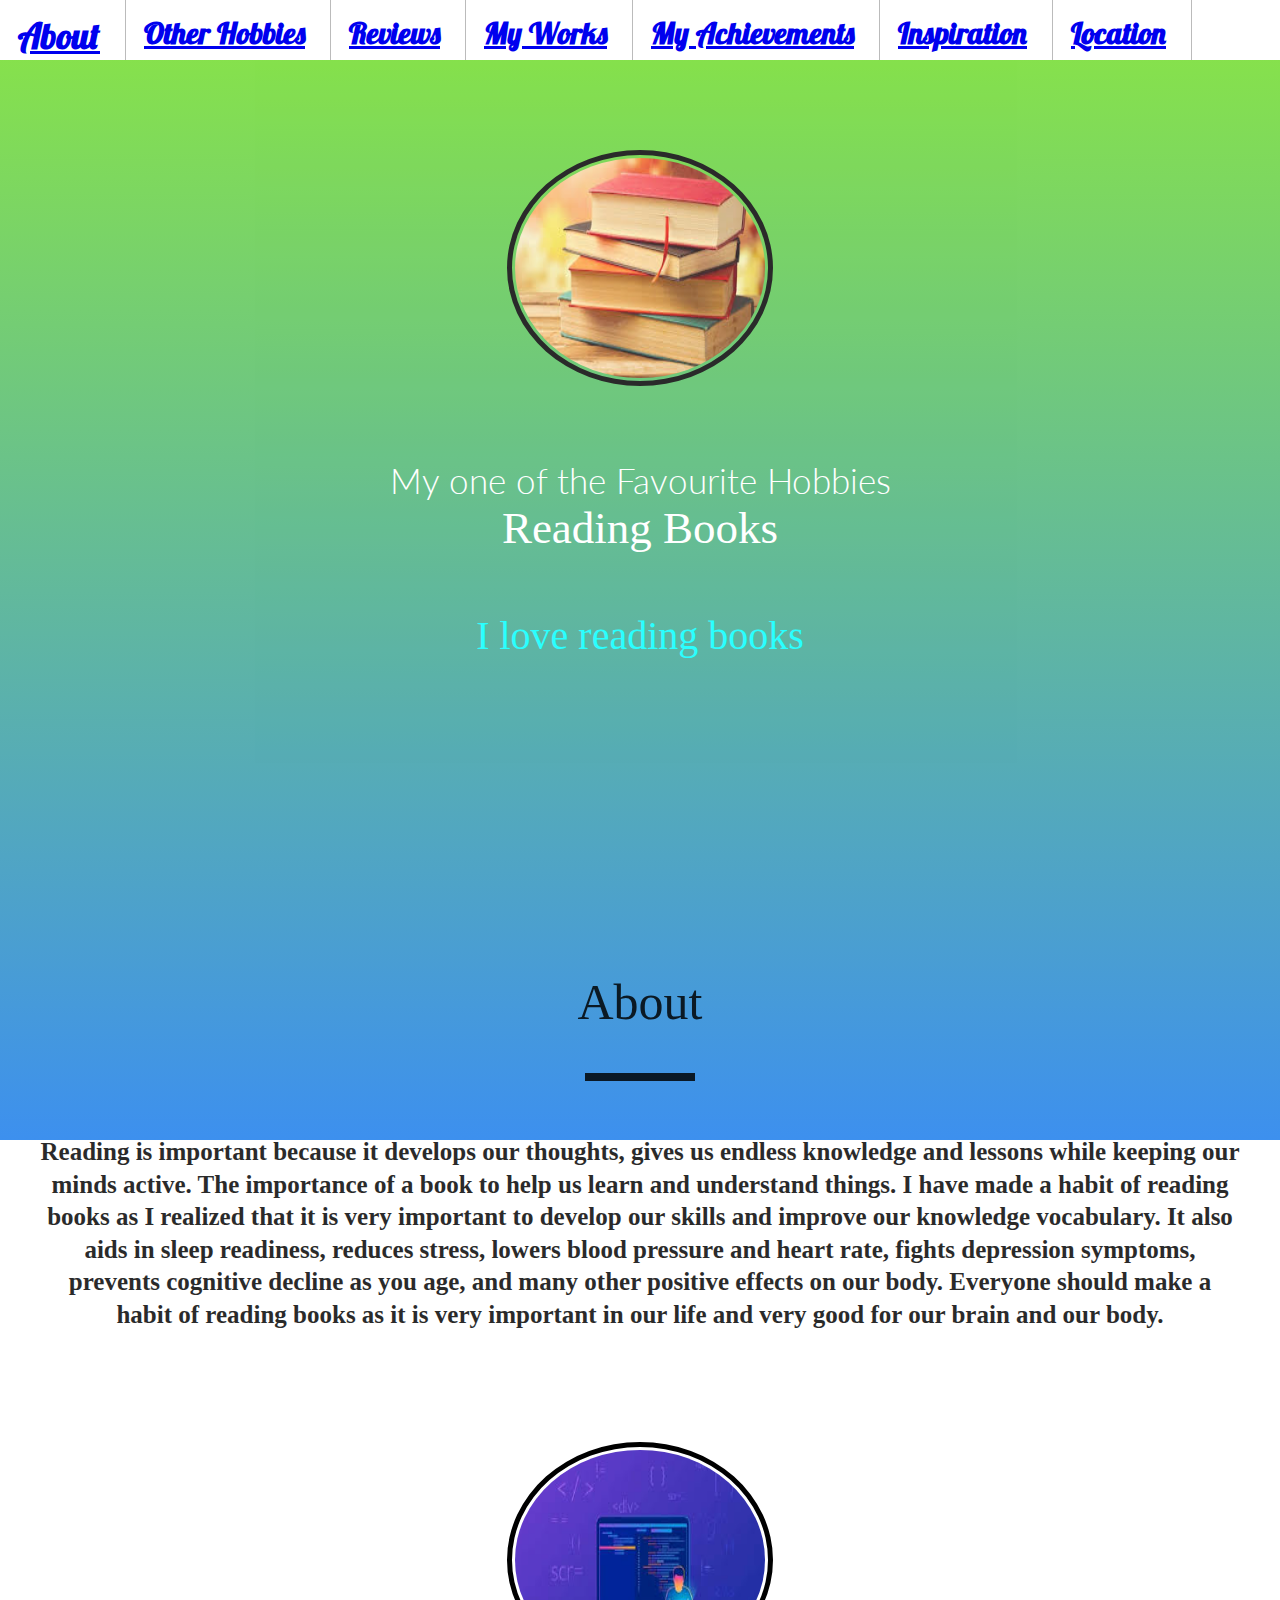
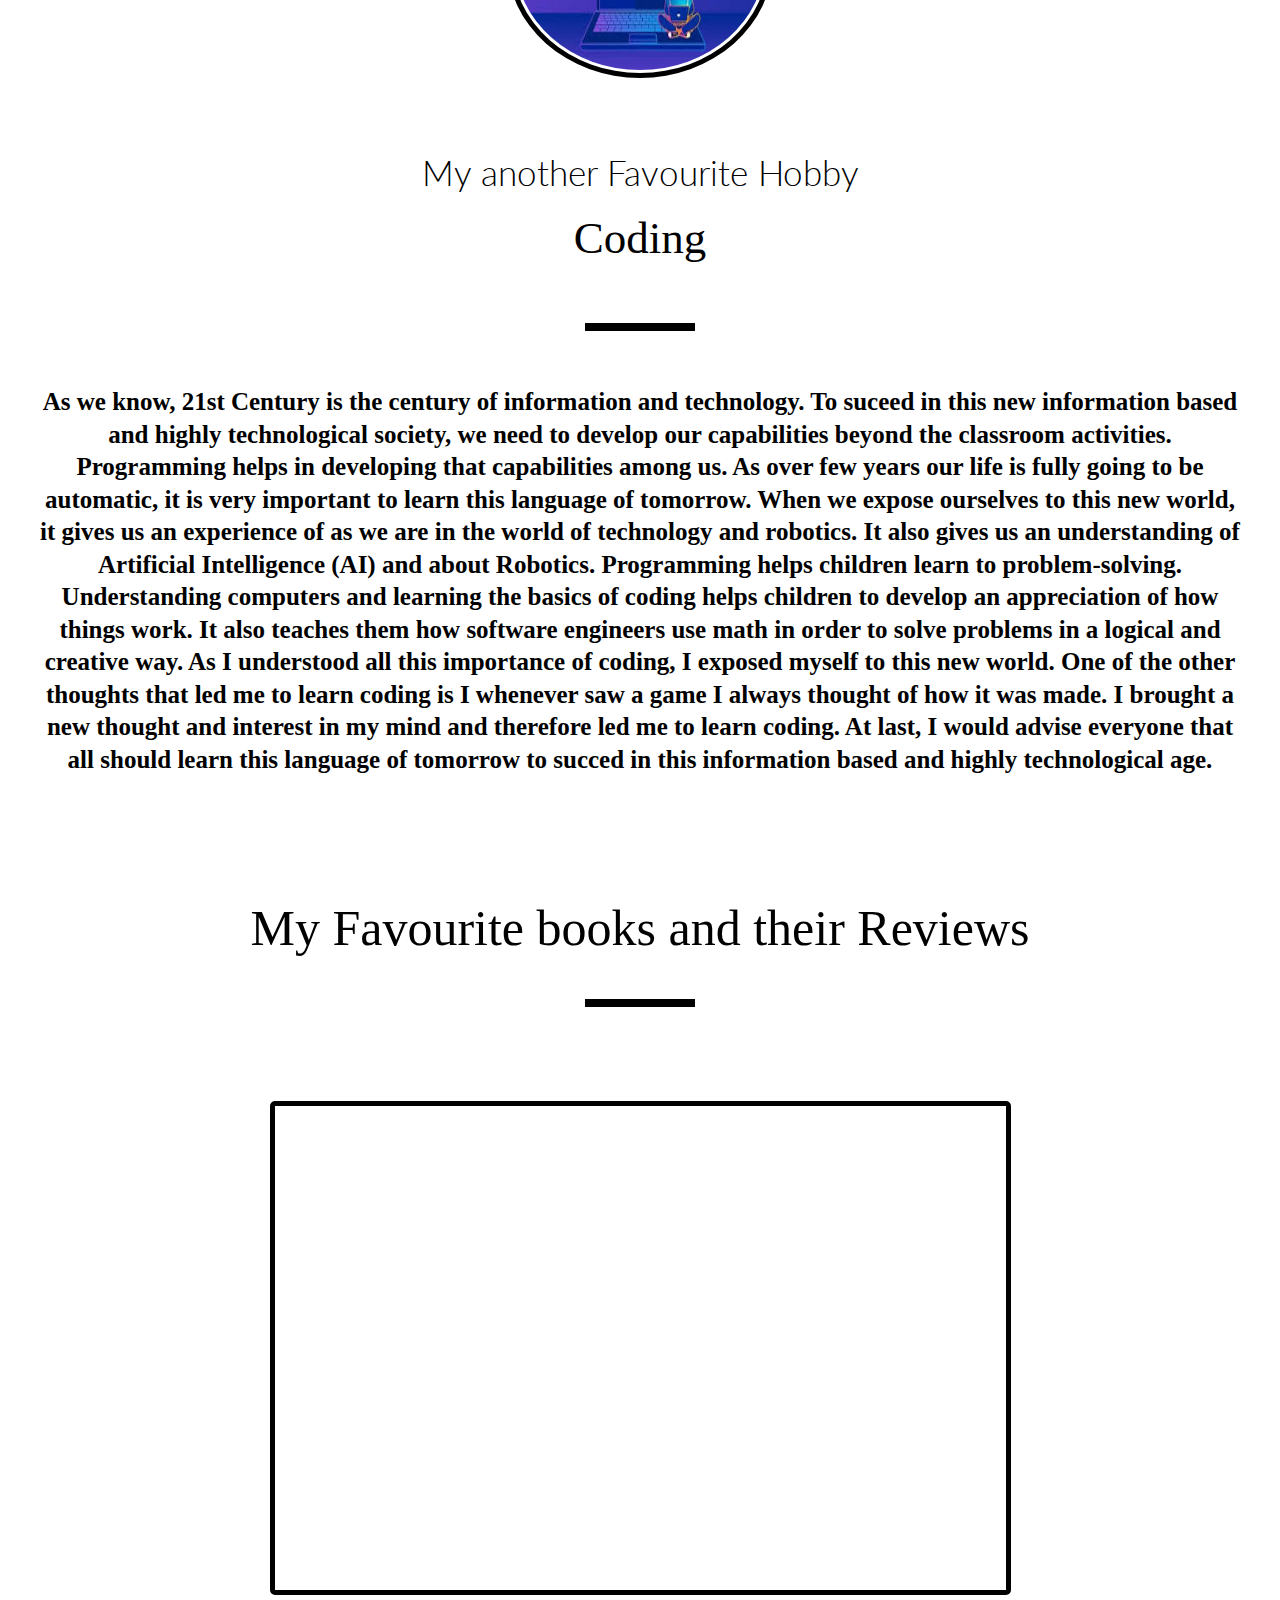
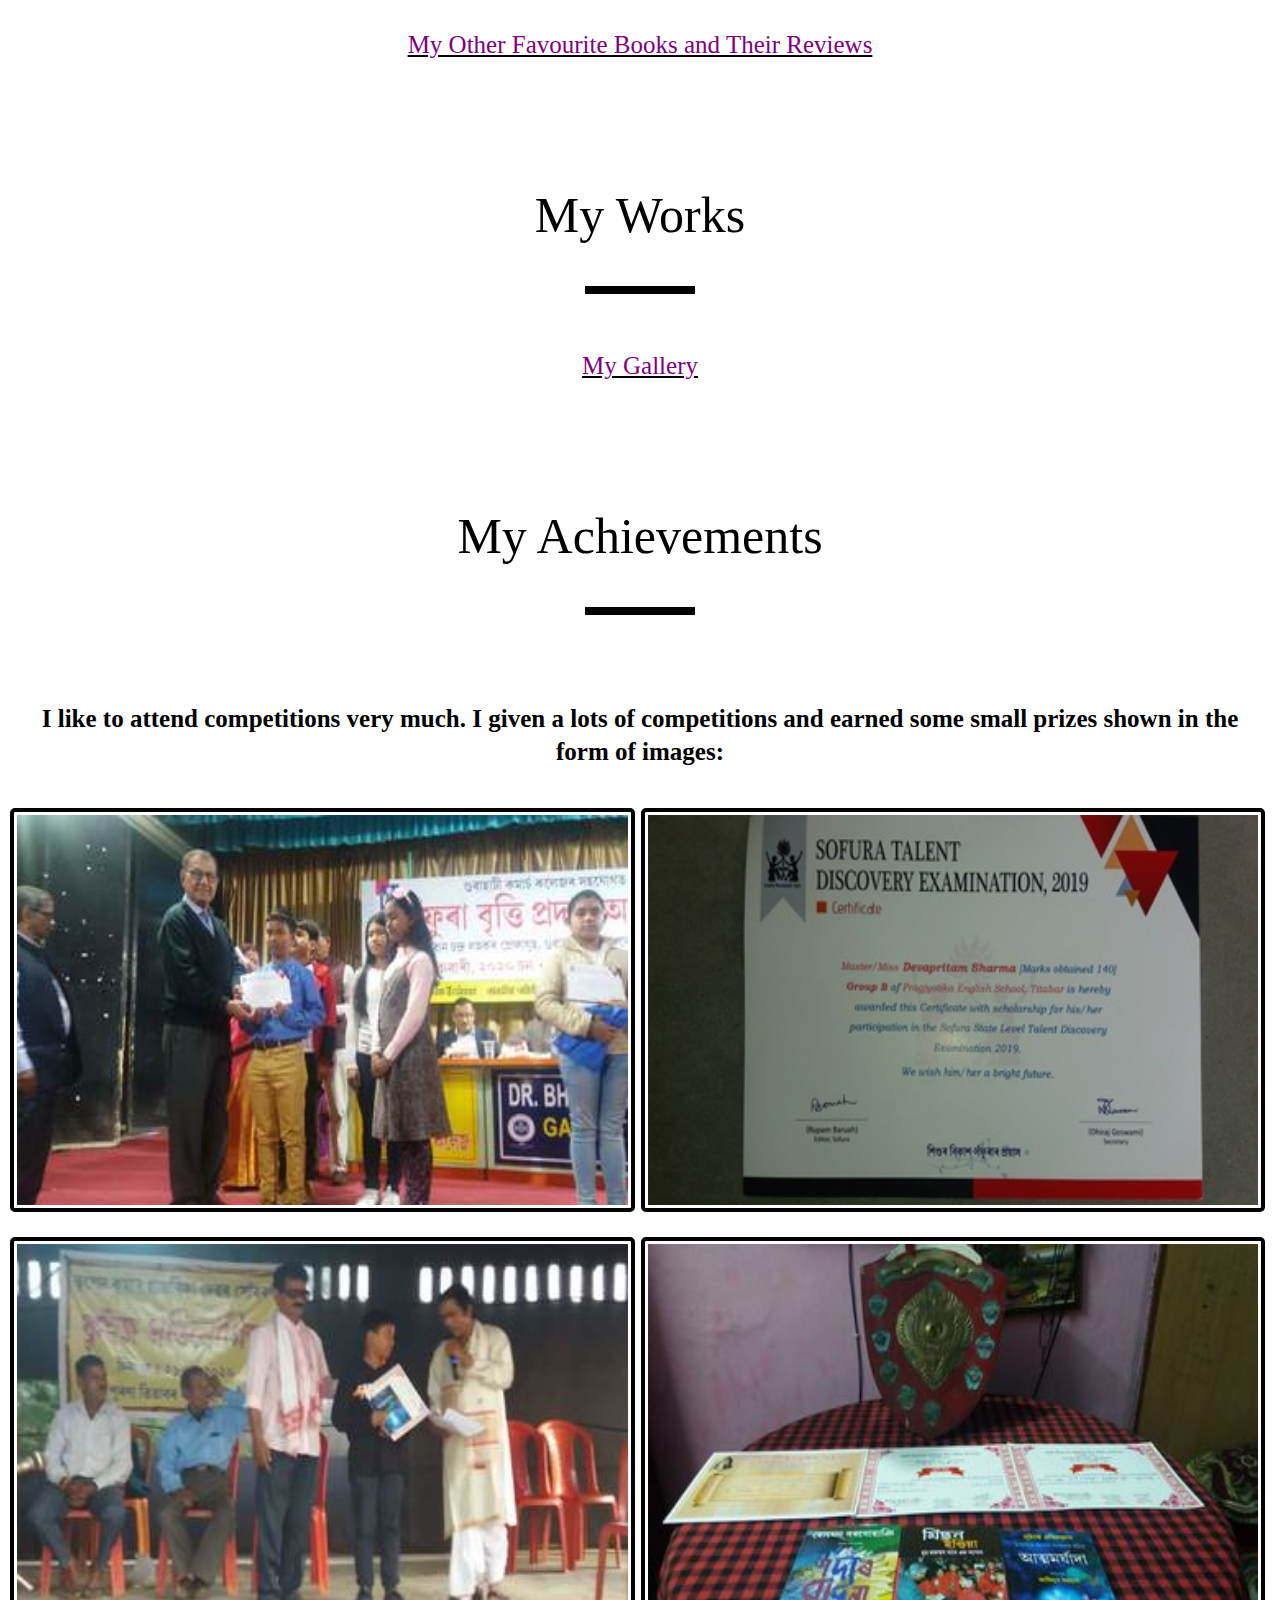
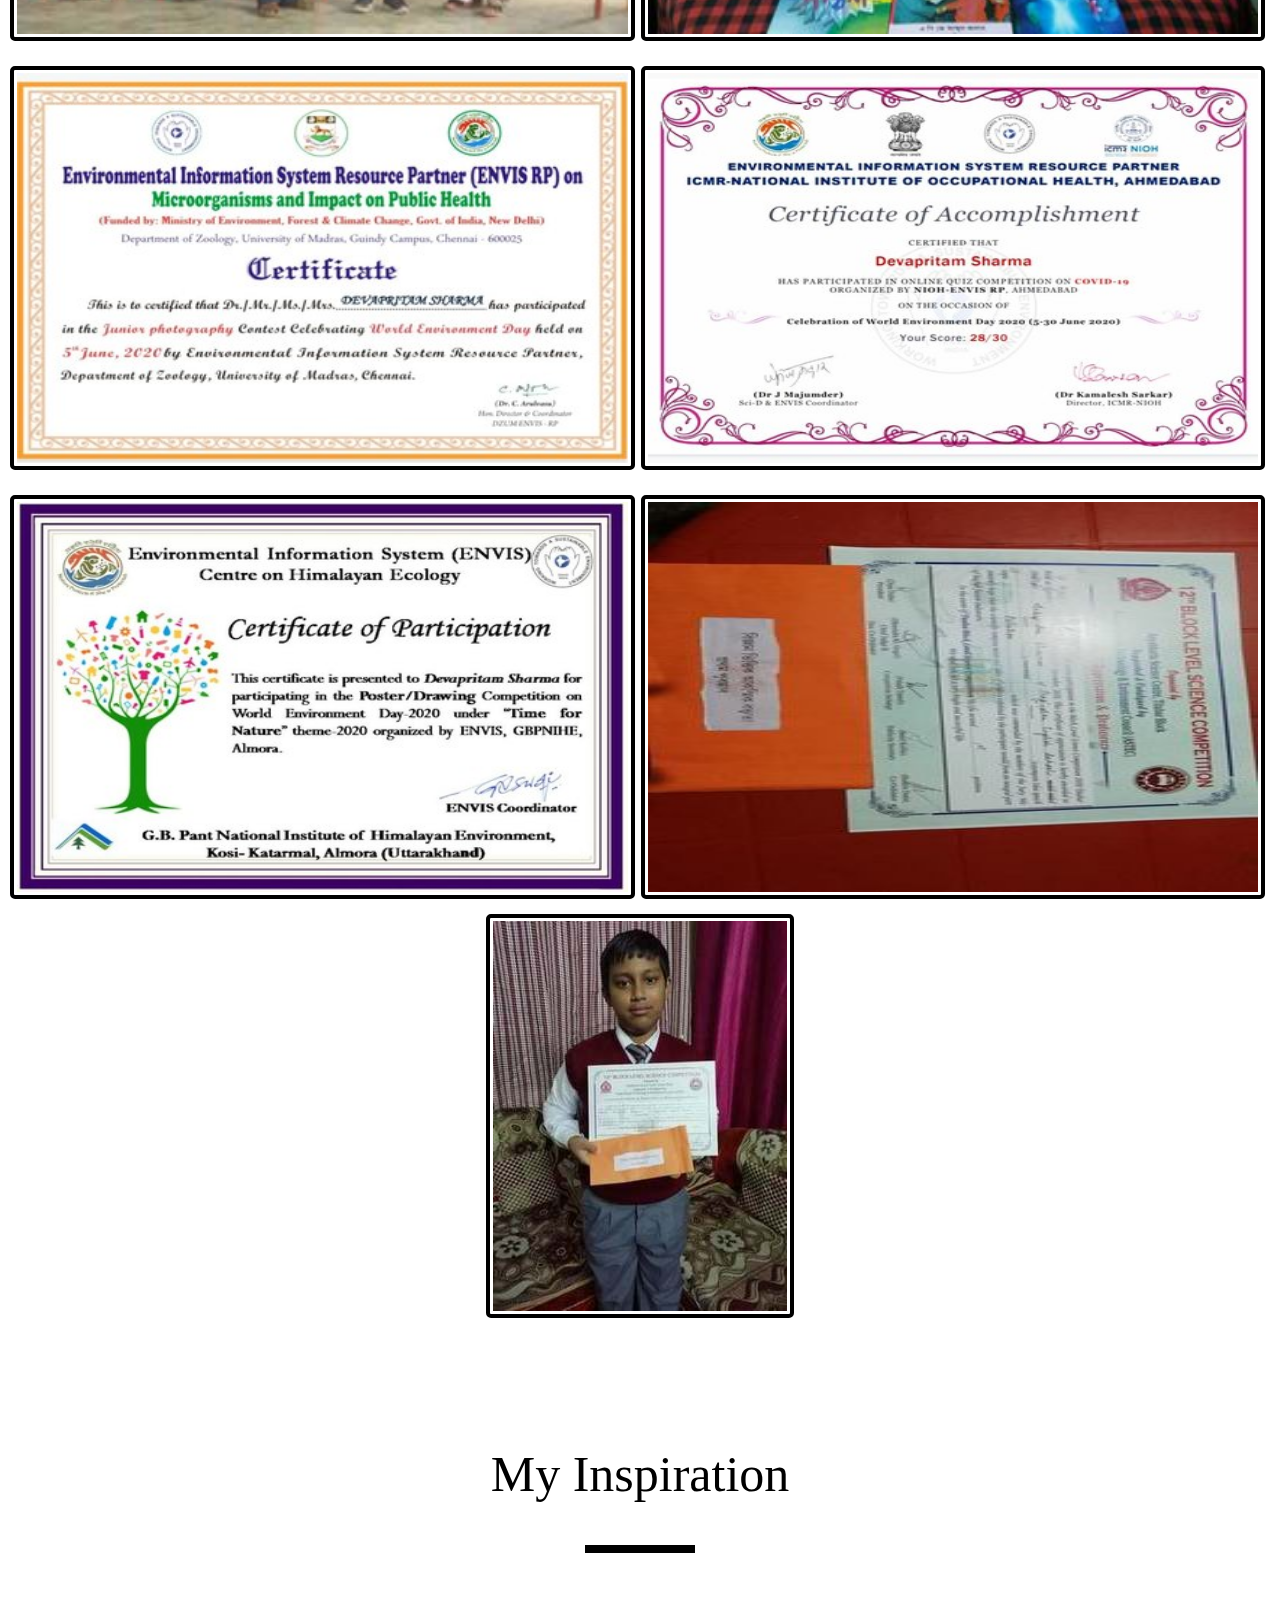
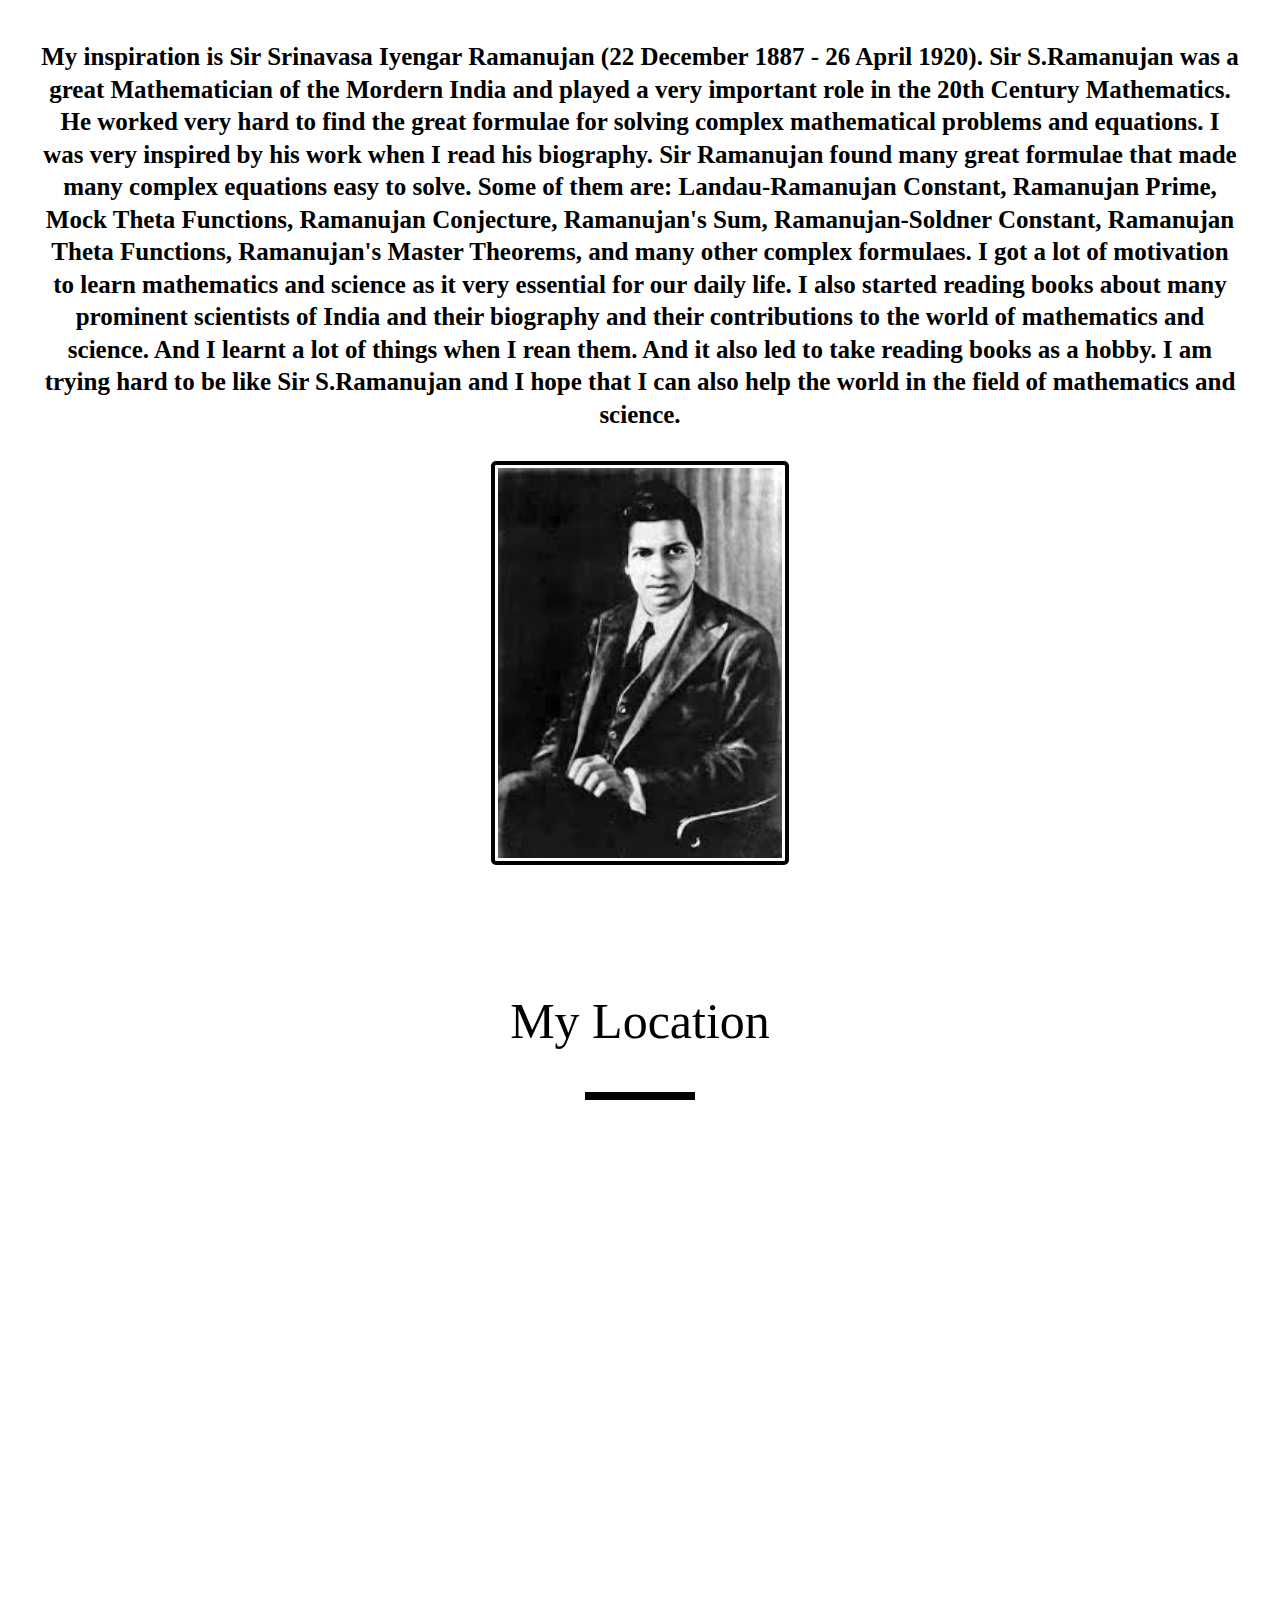
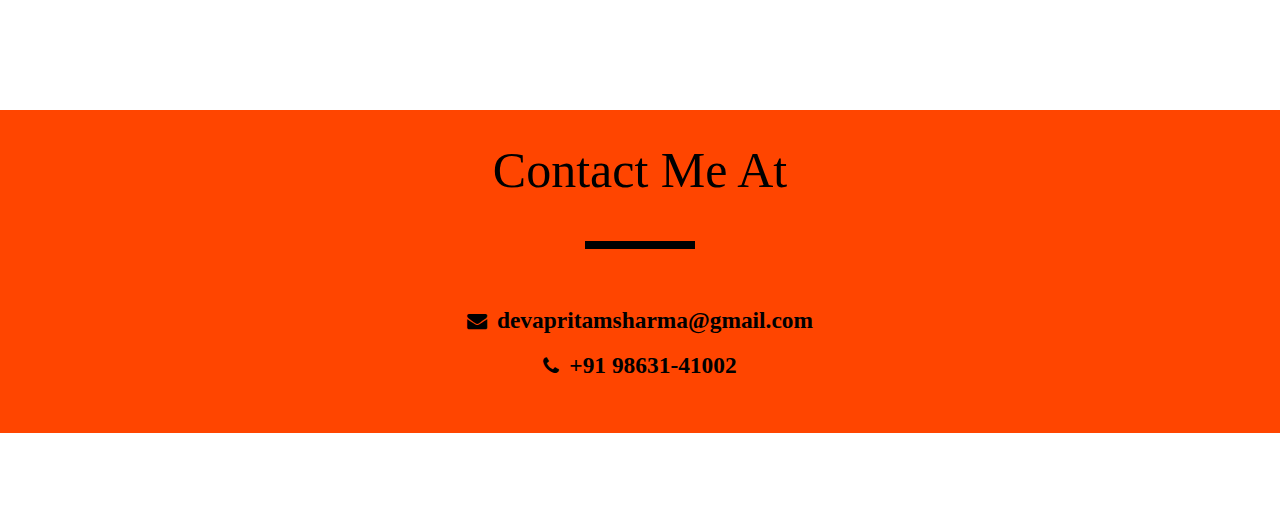
<file: index.html>
<html>

<head>
    <title>My Favourite One</title>
    <link href="style.css" rel="stylesheet">

    <link href="https://fonts.googleapis.com/css2?family=Lato:ital,wght@1,300&display=swap" rel="stylesheet">
    <link href="https://fonts.googleapis.com/css2?family=Cormorant+Garamond:ital,wght@1,500&family=Lato:ital,wght@1,300&display=swap" rel="stylesheet">
    <link href="https://fonts.googleapis.com/css2?family=Lobster&display=swap" rel="stylesheet">
    <link rel="stylesheet" href="https://cdnjs.cloudflare.com/ajax/libs/font-awesome/4.7.0/css/font-awesome.min.css">
</head>

<body>

    <center>
        <ul class="menu">
            <li class="links"><a href="#my_fav_hobby">About</a></li>
            <li class="links"><a href="#my_fav_hobby2">Other Hobbies</a></li>
            <li class="links"><a href="#character_reviews">Reviews</a></li>
            <li class="links"><a href="#works">My Works</a></li>
            <li class="links"><a href="#My Achievements">My Achievements</a></li>
            <li class="links"><a href="#My Inspiration">Inspiration</a></li>
            <li class="links"><a href="#location">Location</a></li>
            <li class="links"><a href="#contact">Contact</a></li>
        </ul>
    </center>

    <section id="my_fav_hobby1">
        <img class="fav_one_1" src="books.jpg">
        <h1 id="my_fav_tit1">My one of the Favourite Hobbies<br><span id="my_fav_tit1_part2">Reading Books</span></h1>
        <h1 id="my_fav-tit">I love reading books</h1>
    </section>
    <br><br><br><br><br><br><br><br><br><br><br><br><br><br><br><br><br><br><br><br><br><br><br><br><br><br><br><br><br><br><br><br><br><br><br><br><br><br><br><br><br><br><br><br><br><br><br><br><br><br><br><br><br><br><br><br><br><br><br><br><br><br><br><br><br><br><br><br><br>
    <section id="my_fav_hobby">
        <h2 id="my_fav_title">About</h2>
        <div class="parallax-inner"></div>
        <p id="my_fav_hob_wrtup_p1">Reading is important because it develops our thoughts, gives us endless knowledge and lessons while keeping our minds active. The importance of a book to help us learn and understand things. I have made a habit of reading books as I realized that it is very important to develop our skills and improve our knowledge vocabulary. It also aids in sleep readiness, reduces stress, lowers blood pressure and heart rate, fights depression symptoms, prevents cognitive decline as you age, and many other positive effects on our body. Everyone should make a habit of reading books as it is very important in our life and very good for our brain and our body.</p>
    </section>
    <div class="gap"></div>
    <section id="my_fav_hobby2">
        <img class="fav_one_2" src="coding.jpg">
        <h1 id="my_fav_tit2">My another Favourite Hobby<br><span id="my_fav_tit2_part2">Coding</span></h1>
        <div class="parallax-inner"></div>
        <p id="my_fav_hob_wrtup_p2">As we know, 21st Century is the century of information and technology. To suceed in this new information based and highly technological society, we need to develop our capabilities beyond the classroom activities. Programming helps in developing that capabilities among us. As over few years our life is fully going to be automatic, it is very important to learn this language of tomorrow. When we expose ourselves to this new world, it gives us an experience of as we are in the world of technology and robotics. It also gives us an understanding of Artificial Intelligence (AI) and about Robotics. Programming helps children learn to problem-solving. Understanding computers and learning the basics of coding helps children to develop an appreciation of how things work. It also teaches them how software engineers use math in order to solve problems in a logical and creative way. As I understood all this importance of coding, I exposed myself to this new world. One of the other thoughts that led me to learn coding is I whenever saw a game I always thought of how it was made. I brought a new thought and interest in my mind and therefore led me to learn coding. At last, I would advise everyone that all should learn this language of tomorrow to succed in this information based and highly technological age.</p>
    </section>
    <section id="character_reviews">
        <h2 id="my_fav_title7">My Favourite books and their Reviews</h2>
        <div class="parallax-inner"></div>
        <br>
        <br>
        <br>
        <iframe height="480" width="727" src="https://en.wikipedia.org/wiki/The_BFG" target="_blank"></iframe>
        <br>
        <br>
        <br>
        <a class="hoverall" href="books.html" target="_blank">My Other Favourite Books and Their Reviews</a>
    </section>
    <br>
    <br>
    <br>
    <section id="works">
        <h2 id="my_fav_title7">My Works</h2>
        <div class="parallax-inner"></div>
        <br>
        <a class="hoverall" href="works.html" target="_blank">My Gallery</a>
    </section>
    <br>
    <br>
    <br>
    <section id="My Achievements">
        <h2 id="heading_bio">My Achievements</h2>
        <div class="parallax-inner"></div>
        <br>
        <p id="achievements">I like to attend competitions very much. I given a lots of competitions and earned some small prizes shown in the form of images:</p>
        <div class="row">
            <div class="column" id="column1">
                <img src="20200216_130714.jpg" id="img1" style="width:100%">
            </div>
            <div class="column" id="column2">
                <img src="20200216_133549.jpg" id="img2" style="width:100%">
            </div>
        </div>
        <div class="row">
            <div class="column" id="column3">
                <img src="20200221_162916.jpg" id="img3" style="width:100%">
            </div>
            <div class="column" id="column4">
                <img src="20200221_174551.jpg" id="img4" style="width:100%">
            </div>
        </div>
        <div class="row">
            <div class="column" id="column5">
                <img src="IMG_20200902_230237.jpg" id="img5" style="width:100%">
            </div>
            <div class="column" id="column6">
                <img src="IMG_20200902_230624.jpg" id="img6" style="width:100%">
            </div>
        </div>
        <div class="row">
            <div class="column" id="column7">
                <img src="IMG_20200902_230937.jpg" id="img7" style="width:100%">
            </div>
            <div class="column" id="column8">
                <img src="IMG_20201205_165058.jpg" id="img8" style="width:100%">
            </div>
        </div>
        <img src="IMG_20201205_165218.jpg" id="img9">
    </section>
    <br>
    <br>
    <br>
    <section id="My Inspiration">
        <h2 id="heading-bio">My Inspiration</h2>
        <div class="parallax-inner"></div>
        <br>
        <p id="inspiration">My inspiration is Sir Srinavasa Iyengar Ramanujan (22 December 1887 - 26 April 1920). Sir S.Ramanujan was a great Mathematician of the Mordern India and played a very important role in the 20th Century Mathematics. He worked very hard to find the great formulae for solving complex mathematical problems and equations. I was very inspired by his work when I read his biography. Sir Ramanujan found many great formulae that made many complex equations easy to solve. Some of them are: Landau-Ramanujan Constant, Ramanujan Prime, Mock Theta Functions, Ramanujan Conjecture, Ramanujan's Sum, Ramanujan-Soldner Constant, Ramanujan Theta Functions, Ramanujan's Master Theorems, and many other complex formulaes. I got a lot of motivation to learn mathematics and science as it very essential for our daily life. I also started reading books about many prominent scientists of India and their biography and their contributions to the world of mathematics and science. And I learnt a lot of things when I rean them. And it also led to take reading books as a hobby. I am trying hard to be like Sir S.Ramanujan and I hope that I can also help the world in the field of mathematics and science.</p>
        <a href="https://en.wikipedia.org/wiki/Srinivasa_Ramanujan" target="_blank"><img id="Ramanujan_photo" src="Srinavasa%20Ramanujan%20Sir.jpg"></a>
    </section>
    <br>
    <br>
    <br>
    <section id="location">
        <h2 id="heading-bio">My Location</h2>
        <div class="parallax-inner"></div>
        <br>
        <iframe src="https://www.google.com/maps/embed?pb=!1m18!1m12!1m3!1d3566.949398127509!2d94.19570951435901!3d26.618068679121468!2m3!1f0!2f0!3f0!3m2!1i1024!2i768!4f13.1!3m3!1m2!1s0x3746ef221b174a67%3A0x55e82cc1d0a883fa!2sJawahar%20Navodaya%20Vidyalaya%2C%20Jorhat!5e0!3m2!1sen!2sin!4v1614741814241!5m2!1sen!2sin" width="600" height="450" style="border:0;" allowfullscreen="" loading="lazy">
        </iframe>
    </section>
    <br>
    <br>
    <br>
    <section id = "contact">
        <h2 id ="heading-bio">Contact Me At</h2>
        <div class="parallax-inner"></div>
        <br>
        <div id="contact_1">
            <a href="mailto:devapritamsharma@gmail.com?Subject=Hello">
                <i class="fa fa-envelope"></i>&nbsp;&nbsp;<h3>devapritamsharma@gmail.com</h3>
            </a>
            <br>
            <br>
            <a href="Tel: +91 98631-41002">
                <i class="fa fa-phone"></i>&nbsp;&nbsp;<h3>+91 98631-41002</h3>
            </a>
        </div>
        <br><br><br>
    </section>
    <br>
    <br>
    <br>
    <br>
</body></html>
</file>
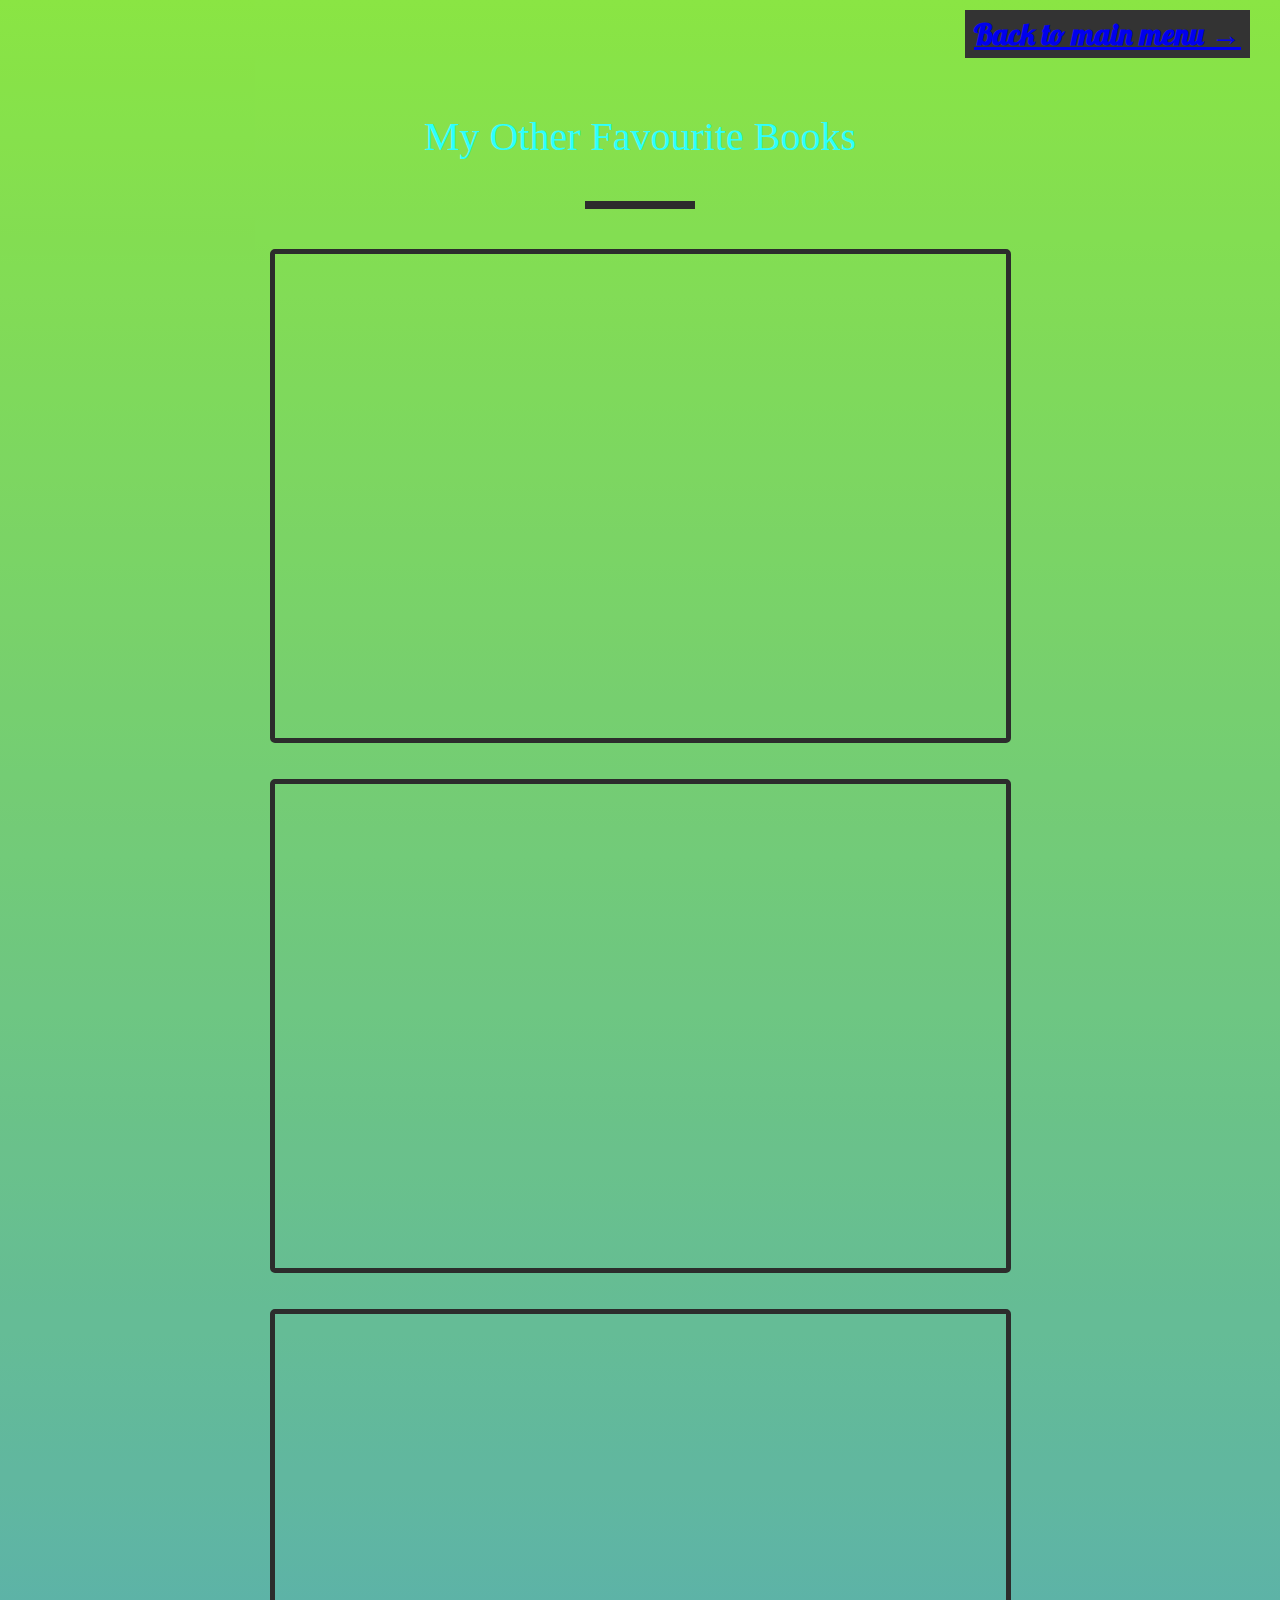
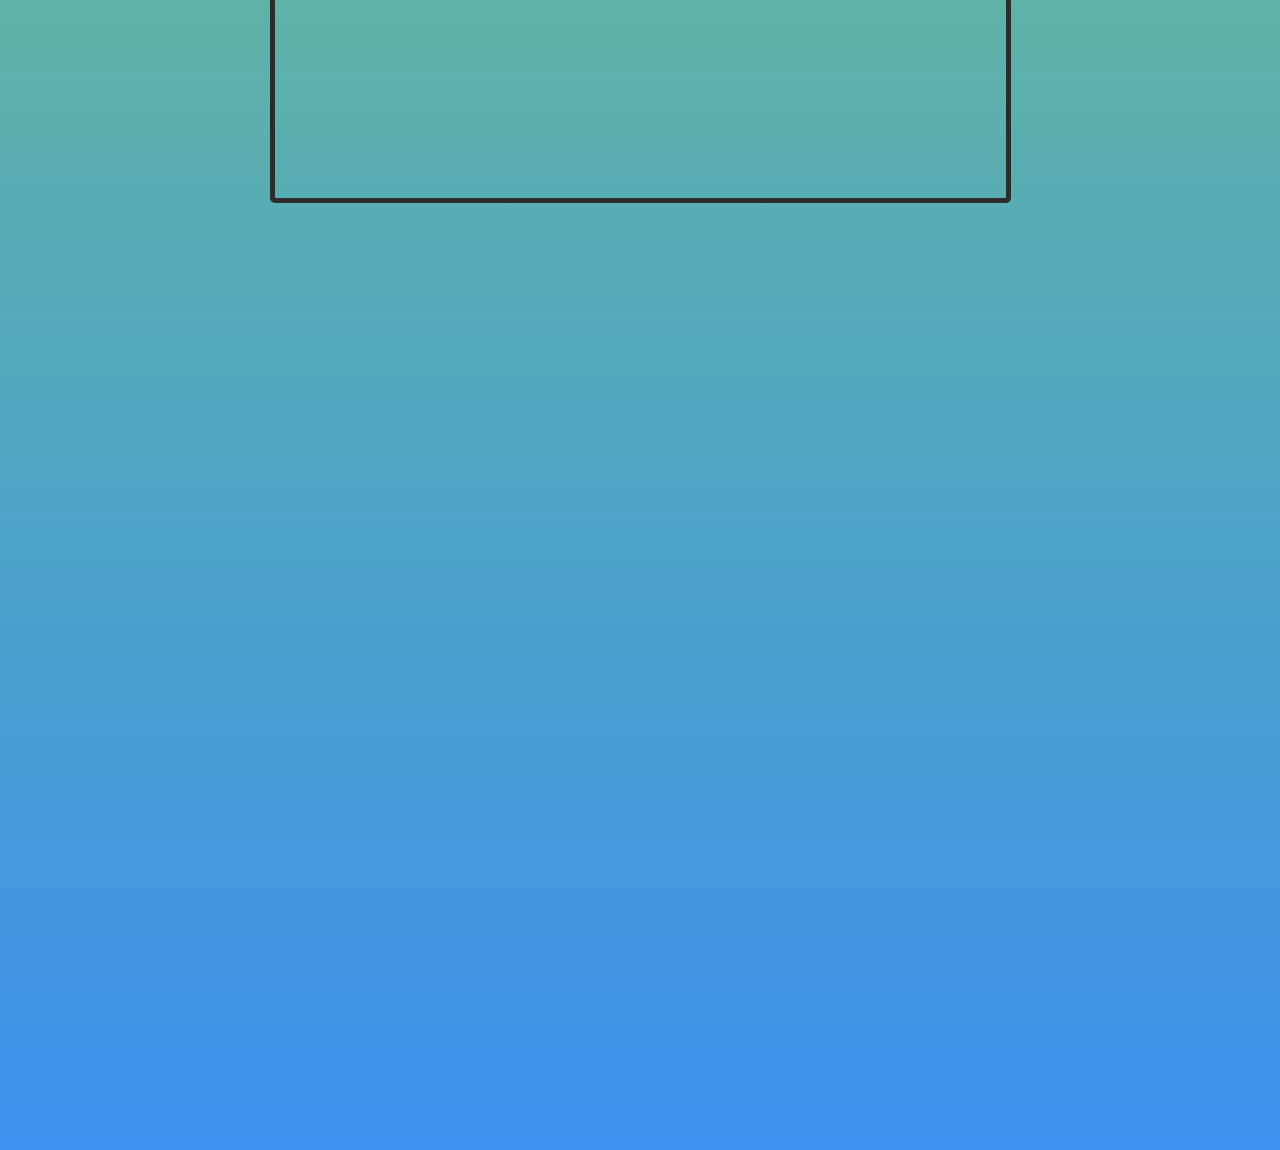
<file: books.html>
<html>
    <head>
    <title>My Other Favourite Books</title>
    <link href="books.css" rel="stylesheet">

    <link href="https://fonts.googleapis.com/css2?family=Lato:ital,wght@1,300&display=swap" rel="stylesheet">
    <link href="https://fonts.googleapis.com/css2?family=Cormorant+Garamond:ital,wght@1,500&family=Lato:ital,wght@1,300&display=swap" rel="stylesheet">
    <link href="https://fonts.googleapis.com/css2?family=Lobster&display=swap" rel="stylesheet">
</head>
    <body>
        
    <ul class="menu">
        <li class="links"><a href="index.html">Back to main menu →</a></li>
    </ul>
    
    <section class = "welcome">
        <h2 id = 'my_fav-tit'>My Other Favourite Books</h2>
        <div class = "parallax-inner"></div>
        <iframe width="727" height="480" src = "https://en.wikipedia.org/wiki/The_Adventures_of_Tom_Sawyer"></iframe>
        <br>
        <br>
        <br>
        <iframe width="727" height="480" src = "https://readavorous.home.blog/2019/05/02/a-song-of-many-rivers-by-ruskin-bond/"></iframe>
        <br>
        <br>
        <br>
        <iframe width="727" height="480" src = "https://en.wikipedia.org/wiki/The_Swiss_Family_Robinson"></iframe>
    </section>
</body>
</html>
</file>
<file: style.css>
body {
    text-align: center;
    margin: 0;
    padding-top: 200px;
}

.fav_one_1 {
    width: 250px;
    height: 220px;
    margin-bottom: 50px;
    border-radius: 50%;
    border: solid #000000;
    border-width: 5px;
    padding: 3px;
}

h1 {
    font-size: 35px;
    line-height: 1.2;
    font-family: 'Lato', sans-serif;
    font-weight: 300;
}

.parallax-inner {
    height: 8px;
    background-color: #000000;
    width: 110px;
    margin: 40px auto;
}

.fav_one_2 {
    width: 250px;
    height: 220px;
    margin-bottom: 50px;
    border-radius: 50%;
    border: solid #000000;
    border-width: 5px;
    padding: 3px;
}

p {
    max-width: 1200px;
    margin: 15px auto;
    font-size: 25px;
    line-height: 1.3;
    font-weight: 700;
    padding: 15px;
    font-family: 'Cormorant-Garamond', serif;
}

#my_fav_tit1_part2 {
    font-size: 45px;
    line-height: 1.2;
    font-family: cursive;
}

#my_fav_tit2_part2 {
    font-size: 45px;
    line-height: 2;
    font-family: cursive;
}

#my_fav_hobby1 {
    position: absolute;
    overflow: hidden;
    height: 800px;
    color: #FFFFFF;
    left: 0;
    top: 0;
    right: 0;
    bottom: 0;
    opacity: 0.83;
    background: linear-gradient(#72e01d 0%, #1579eb 100%);
    display: table-cell;
    width: 100%;
    height: 110%;
    padding-top: 150px;
    align-items: center;
}
#my_fav_hobby {
    position: absolute;
    color: #000000;
    left: 0;
    top: 0;
    right: 0;
    bottom: 0;
    opacity: 0.83;
    display: table-cell;
    width: 100%;
    height: 70%;
    padding-top: 900px;
    padding-bottom: 400px;
    align-items: center;
    overflow: hidden;
}

h2 {
    font-size: 50px;
    font-weight: 300;
    line-height: 1.2;
    font-family: cursive;
    padding-top: 30px;
}

#my_fav-tit {
    font-size: 40px;
    font-weight: 300;
    line-height: 1.2;
    font-family: cursive;
    padding-top: 30px;
    color: aqua;
}

.menu {
    z-index: 10;
    list-style: none;
    position: fixed;
    top: 0;
    margin-top: 0px;
    cursor: pointer;
    width: 100%;
    background-color: white;
    height: 60px;
}

.links {
    color: purple;
    padding-right: 25px;
    padding-left: 18px;
    font-family: 'Lobster', cursive;
    font-size: 30px;
    display: inline;
    text-align: center;
    font-weight: bolder;
}

.links:hover {
    font-size: 35px;
    text-decoration: underline #00d6e6;
    background-color: none;
}

ul {
    list-style-type: none;
    margin: 0;
    padding: 0;
    overflow: hidden;
    background-color: #333;
}

li {
    float: left;
}

li {
    display: block;
    color: white;
    text-align: center;
    padding: 14px 16px;
    text-decoration: none;
}

/* Change the link color to #111 (black) on hover */

.active {
    background-color: #4CAF50;
}

li {
  border-right: 1px solid #bbb;
}

li:last-child {
  border-right: none;
}

#character_reviews {
    padding-top: 20px;
}

html{
    scroll-behavior:smooth;
}

.hoverall {
    color: purple;
    font-family: cursive;
    font-size: 25px;
    text-decoration: underline #000000;
} 

.hoverall:hover {
    text-decoration: underline #ffc3e6;
    background-color: aqua;
}

iframe {
    border: solid #000000;
    border-width: 5px;
    border-radius: 5px;
    padding: 2px;
}

/* Three image containers (use 25% for four, and 50% for two, etc) */
.column {
    float: left;
    width: 47.7%;
    padding: 5px;
    margin: 5px;
}

/* Clear floats after image containers */
.row::after {
    content: "";
    clear: both;
    display: table;
    margin: 5px;
}

/* Styling for the images */
img {
    height: 390px;
    border: solid #000000;
    border-width: 4px;
    border-radius: 5px;
    padding: 3px;
}

body {
    text-align: center;
    margin: 0;
}

#Ramanujan_photo{
    transition: transform .2s;
    border: solid #000000;
    border-width: 4px;
    border-radius: 5px;
    padding: 3px;
}

#Ramanujan_photo:hover {
    transform: scale(0.9);
}

#location iframe {
    width: 100%;
    border: solid #000000;
    border-width : 4px;
    border-radius: 5px;
    padding: 3px;
}

#contact_1 h3{
    display: inline;
}

#contact_1 a{
    text-decoration: none;
    color: black;
}

#contact {
    background-color: orangered;
}

#contact_1 a {
    font-size: 20px; !important;
}
</file>
<file: books.css>
body {
    text-align: center;
    margin: 0;
    padding-top: 200px;
}

.welcome {
    position: absolute;
    overflow: hidden;
    color: #FFFFFF;
    left: 0;
    top: 0;
    right: 0;
    bottom: 0;
    opacity: 0.83;
    background: linear-gradient(#72e01d 0%, #1579eb 100%);
    display: table-cell;
    width: 100%;
    height: 300%;
    padding-top: 50px;
    align-items: center;
}

.menu {
    z-index: 10;
    list-style: none;
    position: fixed;
    top: 10px;
    right: 30px;
    cursor: pointer;
}

.links {
    float: left;
    color: purple;
    padding-top: 5px;
    padding-bottom: 5px;
    padding-right: 9px;
    padding-left: 9px;
    font-family: 'Lobster', cursive;
    font-size: 30px;
    font-weight: bolder;
}

.links:hover {
    background-color: chartreuse;
    text-decoration: underline #00d6e6;
}

ul {
    list-style-type: none;
    margin: 0;
    padding: 0;
    overflow: hidden;
    background-color: #333;
}

li {
    float: left;
}

li {
    display: block;
    color: white;
    text-align: center;
    padding: 14px 16px;
    text-decoration: none;
}

/* Change the link color to #111 (black) on hover */
li:hover {
    background-color: #111;
}

li {
  border-right: 1px solid #bbb;
}

li:last-child {
  border-right: none;
}

#character_reviews {
    padding-top: 20px;
}

html{
    scroll-behavior:smooth;
}

.parallax-inner {
    height: 8px;
    background-color: #000000;
    width: 110px;
    margin: 40px auto;
}

#my_fav-tit {
    font-size: 40px;
    font-weight: 300;
    line-height: 1.2;
    font-family: cursive;
    padding-top: 30px;
    color: aqua;
}

iframe {
    border: solid #000000;
    border-width: 5px;
    border-radius: 5px;
    padding: 2px;
}
</file>
